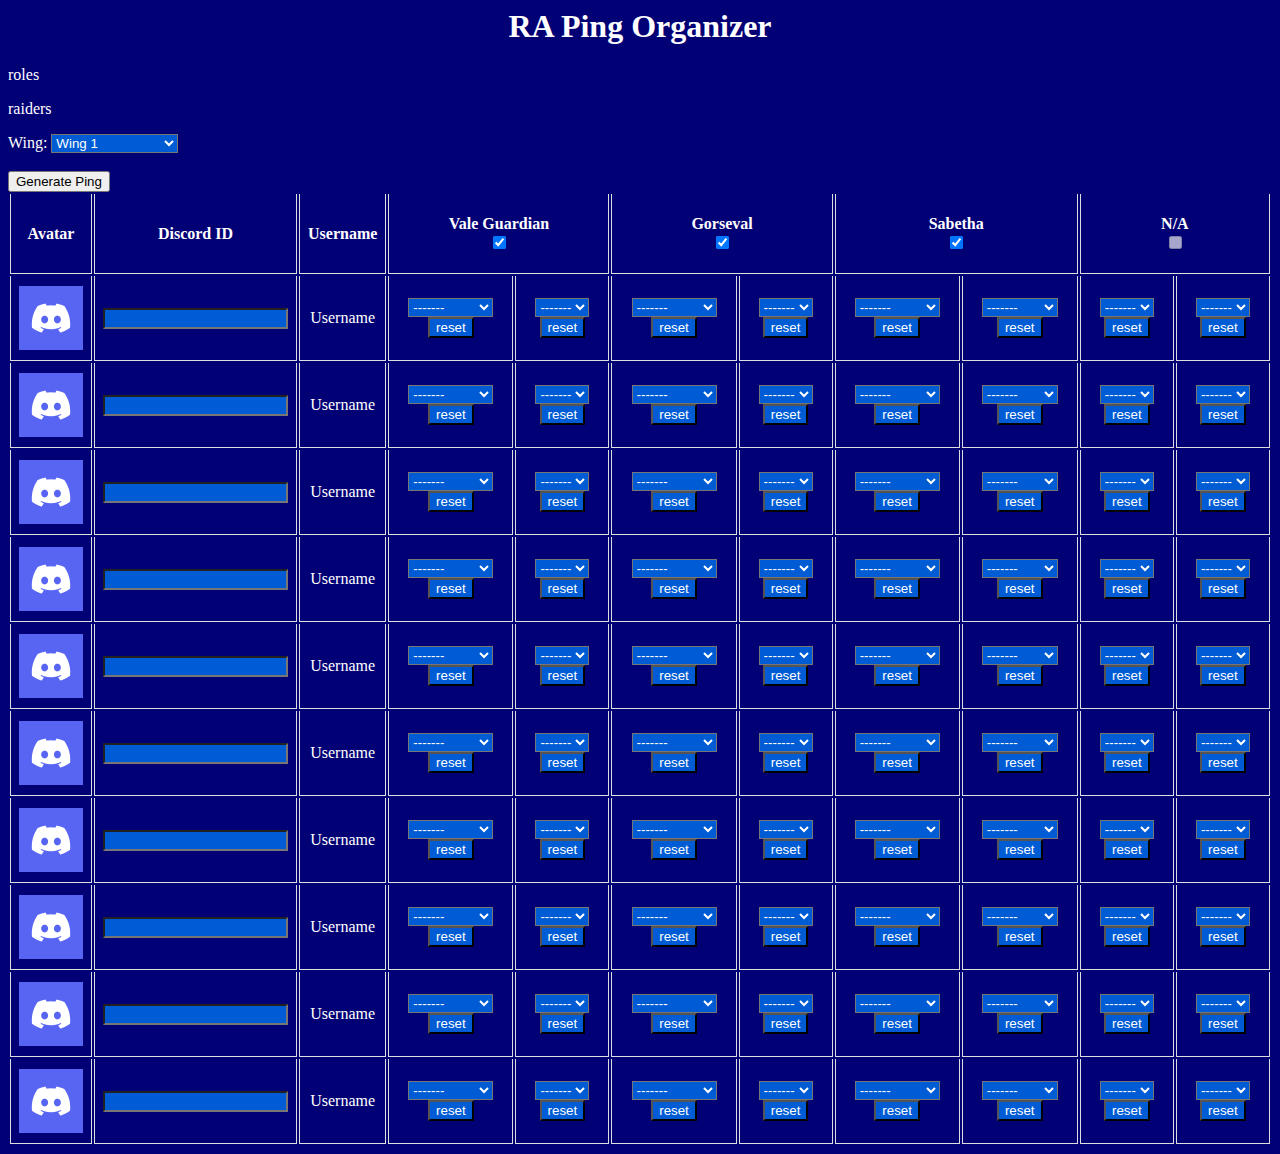
<file: index.html>
<head>
  <link rel="stylesheet" href="styles.css">
  <link rel="icon" href="/favicon.svg" type="image/svg+xml">
  <script src="data.js"></script>
  <script src="organizer.js"></script>
  <title> RA Ping Organizer</title>
</head>
<body onload="mainOnload()" style="background-color:rgb(2, 0, 117);" color="white">
<h1 class="center-screen">RA Ping Organizer</h1>
<p><a href="/roles">roles</a></p>
<p><a href="/raiders">raiders</a></p>  
    Wing:
    <select id="wing" class="selects"> 
      <option hidden disabled selected value> -- Select a wing -- </option>
      <option value="wing1">Wing 1</option>
      <option value="wing2">Wing 2</option>
      <option value="wing3">Wing 3</option>
      <option value="wing4">Wing 4</option>
      <option value="wing5">Wing 5</option>
      <option value="wing6">Wing 6</option>
      <option value="wing7">Wing 7</option>
    </select>
<br><br>
<button onclick="showSnackbar()">Generate Ping </button>

<table id="table">
  <tr height="80">
    <th>Avatar</th>
    <th>Discord ID</th>
    <th>Username</th>
    <th id="Boss1" colspan="2"> <div id="Boss1Div">Boss 1    </div><input type="checkbox" checked id="Boss1Enable">  </th>
    <th id="Boss2" colspan="2"> <div id="Boss2Div">Boss 2    </div><input type="checkbox" checked id="Boss2Enable">  </th>
    <th id="Boss3" colspan="2"> <div id="Boss3Div">Boss 3    </div><input type="checkbox" checked id="Boss3Enable">  </th>
    <th id="Boss4" colspan="2"> <div id="Boss4Div">Boss 4    </div><input type="checkbox" checked id="Boss4Enable">  </th>
  </tr>
</table>
<div id="snackbar">Ping successfully generated, copied to clipboard</div>

</body>

<!-- TODO: 
  1. role and boss icons
  2. Some way to edit their own specified roles for each boss: make a json txt cookie?
  3. add/remove rows of text boxes with specific roles and tags
  4. tags: tank tag, cannons, shrooms, mortars, sabs, reflects, backwarg, kc push, mo roles, oil kite,
    superspeed, stun, throw, greens, swords, shields, mat tank
  5. button under each boss on whether to include for pinging purposes
  6. button and text field for discord ping 
  7. add wings? (strikes?)
  
-->
</file>
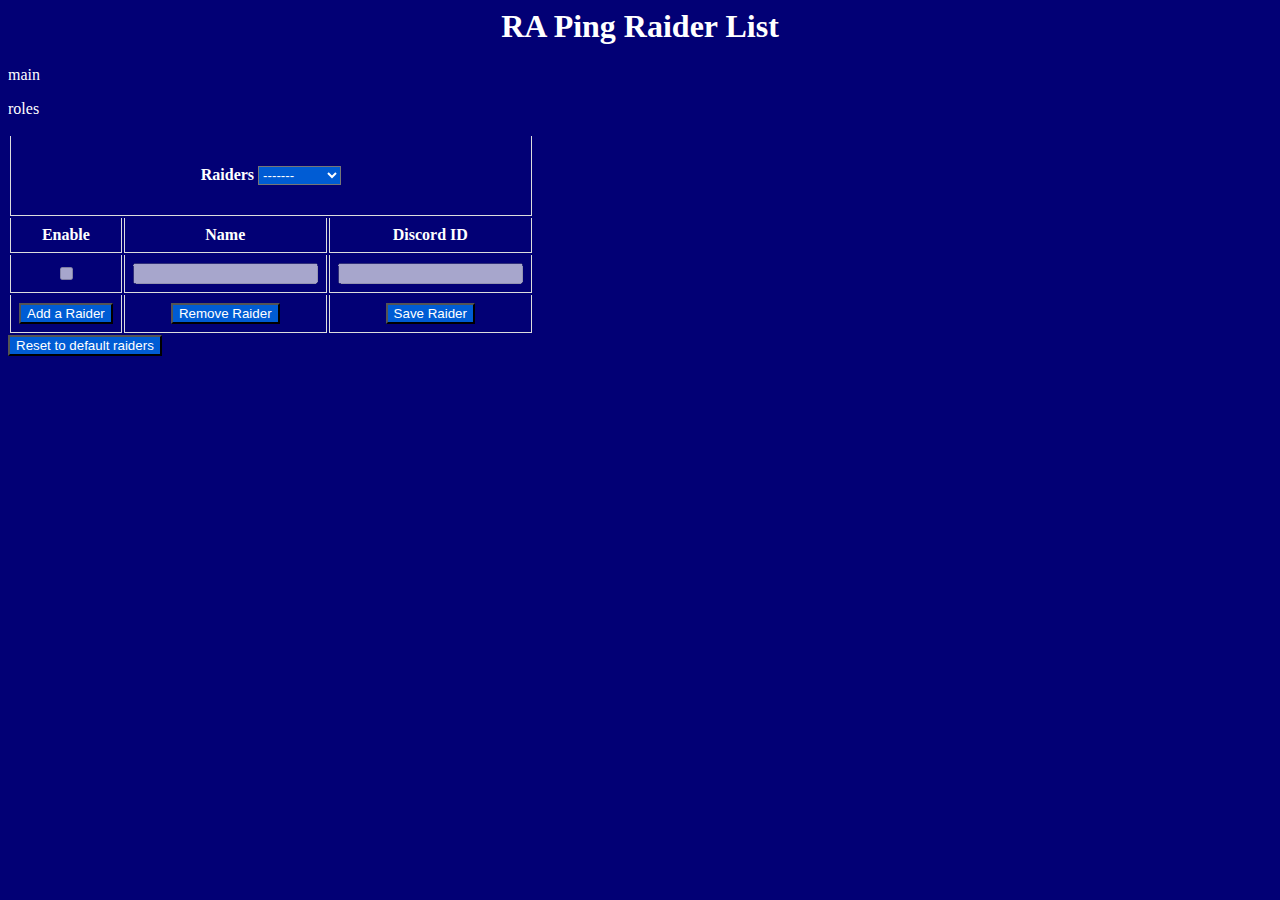
<file: raiders.html>
<head>
    <link rel="stylesheet" href="styles.css">
    <link rel="icon" href="/favicon.svg" type="image/svg+xml">
    <script src="data.js"></script>
    <script src="organizer.js"></script>
    <title> RA Ping Organizer</title>
  </head>
  <body onload="raidersOnload()" style="background-color:rgb(2, 0, 117);" color="white">
    <h1 class="center-screen">RA Ping Raider List</h1>
  <p><a href="/">main</a></p>  
  <p><a href="/roles">roles</a></p>
  
  <table id="table">
    <tr height="80">
      <th id="raiderHeader" colspan="3">Raiders     
        <select id="raiderSelect" class="selects"> 
        <!-- <option hidden disabled selected value>-------</option> -->
      </select>
    </th>
    </tr>
    <tr>
      <th> Enable </th>
      <th> Name </th>
      <th> Discord ID </th>
    </tr>
    <tr>
      <th> <input type="checkbox" id="raiderEnable" disabled> </th>
      <th> <input type="text" id="raiderNameText" disabled> </th>
      <th> <input type="text" id="raiderIdText" disabled> </th>
    </tr>
    <tr>
      <th> <input id="raiderAdd" type="button" class="selects" value="Add a Raider" onclick="addRaider()"> </th>
      <th> <input id="raiderDelete" type="button" class="selects" value="Remove Raider" onclick="removeRaider()"> </th>      
      <th> <input id="raiderSubmit" type="button" class="selects" value="Save Raider" onclick="setRaider()"> </th>
    </tr>
  </table>

  <input id="resetRaiders" type="button" class="selects" value="Reset to default raiders" onclick="resetToDefaultRaiders()">

  </body>
</file>
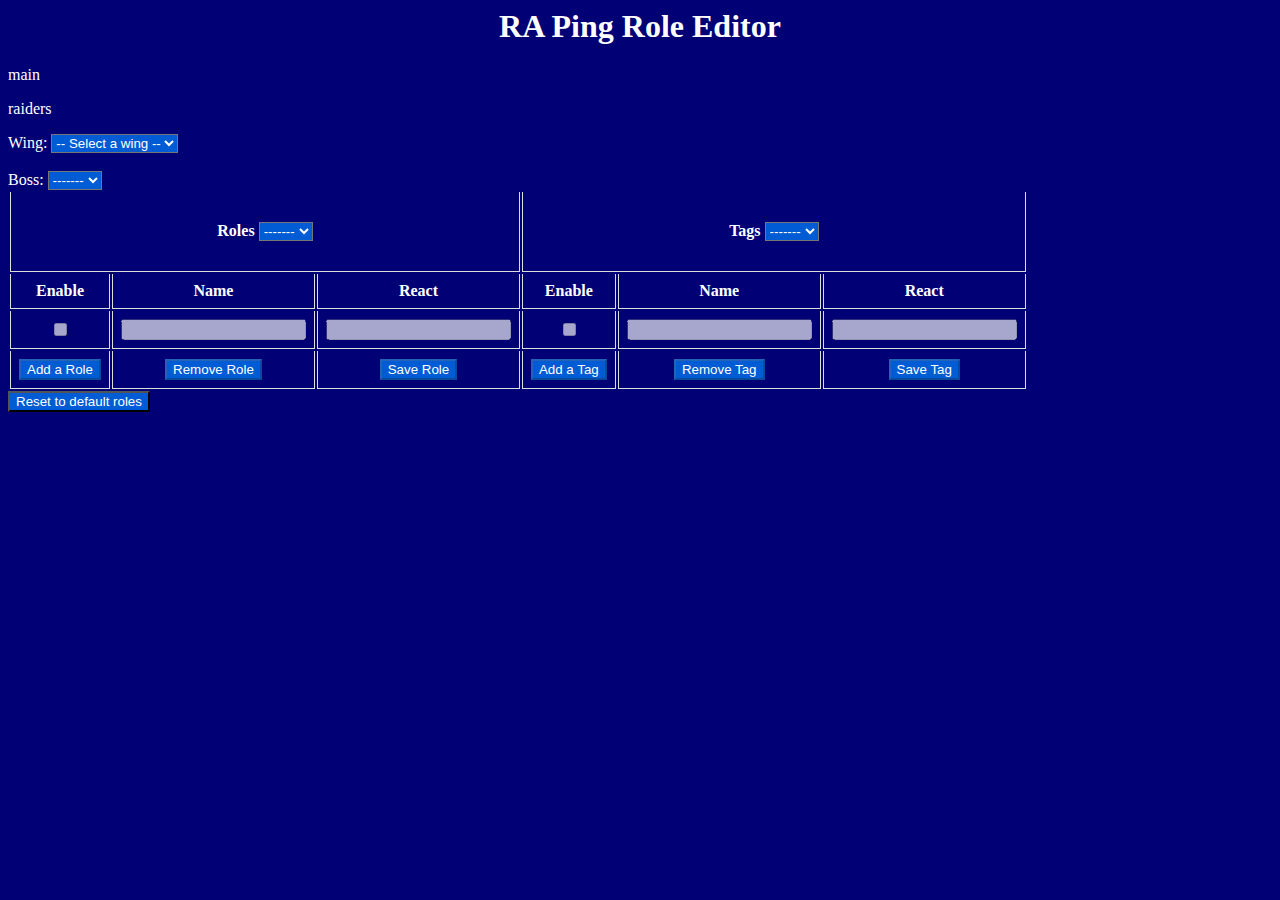
<file: roles.html>
<head>
  <link rel="stylesheet" href="styles.css">
  <link rel="icon" href="/favicon.svg" type="image/svg+xml">
  <script src="data.js"></script>
  <script src="organizer.js"></script>
  <title> RA Ping Organizer</title>
</head>
<body onload="rolesOnload()" style="background-color:rgb(2, 0, 117);" color="white">
  <h1 class="center-screen">RA Ping Role Editor</h1>
  <p><a href="/">main</a></p>
  <p><a href="/raiders">raiders</a></p>  
    Wing:
    <select id="wingRoles" class="selects"> 
      <option hidden disabled selected value> -- Select a wing -- </option>
      <option value="wing1">Wing 1</option>
      <option value="wing2">Wing 2</option>
      <option value="wing3">Wing 3</option>
      <option value="wing4">Wing 4</option>
      <option value="wing5">Wing 5</option>
      <option value="wing6">Wing 6</option>
      <option value="wing7">Wing 7</option>
    </select>
    <br><br>
    Boss:
    <select id="bossRoles" class="selects"> 
      <option hidden disabled selected value>-------</option>
    </select>
<table id="table">
  <tr height="80">
    <th id="roleHeader" colspan="3">Roles     
      <select id="roleSelect" class="selects"> 
      <option hidden disabled selected value>-------</option>
    </select>
  </th>
    <th id="tagHeader" colspan="3">Tags
      <select id="tagSelect" class="selects"> 
        <option hidden disabled selected value>-------</option>
      </select>
    </th>
  </tr>
  <tr>
    <th> Enable </th>
    <th> Name </th>
    <th> React </th>
    <th> Enable </th>
    <th> Name </th>
    <th> React </th>
  </tr>
  <tr>
    <th> <input type="checkbox" id="roleEnable" disabled> </th>
    <th> <input type="text" id="roleNameText" disabled> </th>
    <th> <input type="text" id="roleReactText" disabled> </th>
    <th> <input type="checkbox" id="tagEnable" disabled> </th>
    <th> <input type="text" id="tagNameText" disabled> </th>
    <th> <input type="text" id="tagReactText" disabled> </th>
  </tr>
  <tr>
    <th> <input id="roleAdd" type="button" class="selects" value="Add a Role" onclick="addRole()"> </th>
    <th> <input id="roleDelete" type="button" class="selects" value="Remove Role" onclick="removeRole()"> </th>      
    <th> <input id="roleSubmit" type="button" class="selects" value="Save Role" onclick="setRole()"> </th>
    <th> <input id="tagAdd" type="button" class="selects" value="Add a Tag" onclick="addTag()"> </th>
    <th> <input id="tagDelete" type="button" class="selects" value="Remove Tag" onclick="removeTag()"> </th>
    <th> <input id="tagSubmit" type="button" class="selects" value="Save Tag" onclick="setTag()"> </th>
  </tr>
</table>

<input id="reset" type="button" class="selects" value="Reset to default roles" onclick="resetToDefaultJson()">
</body>
</file>
<file: styles.css>
table.a {
	table-layout: auto;
	width: 100%;
	margin-left: auto;
	margin-right: auto;
}
.center-screen {
	display: flex;
	flex-direction: column;
	justify-content: center;
	align-items: center;
	text-align: center;
	color: white
  }
  th, td {
	padding: 8px;
	text-align: center;
	border-right: solid 1px #ddd; 
	border-left: solid 1px #ddd;
	border-bottom: 1px solid #ddd;
  }
.options {
    color:white;
	background-color: black;
}
.disabledOptions {
    color:grey;
	background-color: black;
}
.selects {
    color:white;
	background-color: rgb(0, 92, 212);
}
body {
	color:white;
}
a {
    text-decoration: none;
}
a:link, a:visited {
    color: white;
}
a:hover {
    color: rgb(51, 132, 253);
}






#snackbar {
	visibility: hidden;
	min-width: 250px;
	margin-left: -125px;
	background-color: #333;
	color: #fff;
	text-align: center;
	border-radius: 2px;
	padding: 16px;
	position: fixed;
	z-index: 1;
	left: 50%;
	bottom: 30px;
	font-size: 17px;
  }
  
  #snackbar.show {
	visibility: visible;
	-webkit-animation: fadein 0.5s, fadeout 0.5s 2.5s;
	animation: fadein 0.5s, fadeout 0.5s 2.5s;
  }
  
  @-webkit-keyframes fadein {
	from {bottom: 0; opacity: 0;} 
	to {bottom: 30px; opacity: 1;}
  }
  
  @keyframes fadein {
	from {bottom: 0; opacity: 0;}
	to {bottom: 30px; opacity: 1;}
  }
  
  @-webkit-keyframes fadeout {
	from {bottom: 30px; opacity: 1;} 
	to {bottom: 0; opacity: 0;}
  }
  
  @keyframes fadeout {
	from {bottom: 30px; opacity: 1;}
	to {bottom: 0; opacity: 0;}
  }
</file>
